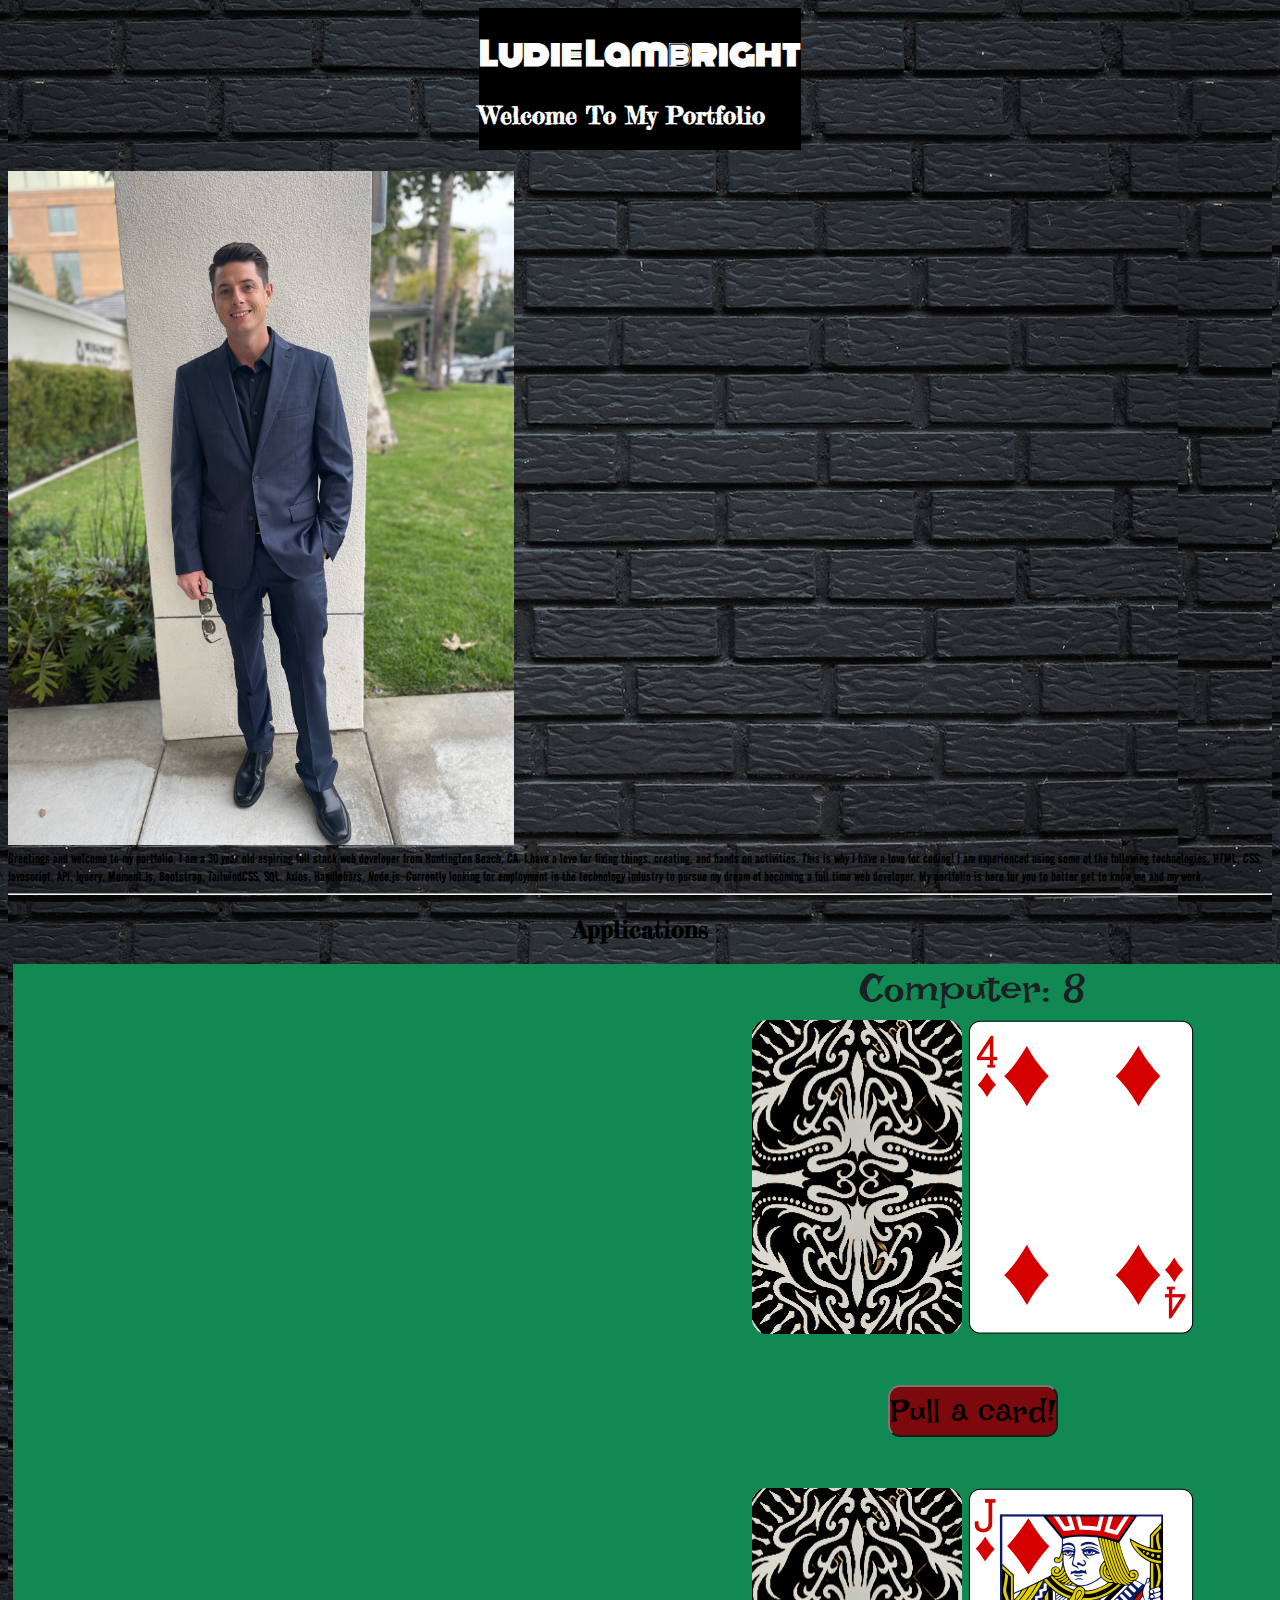
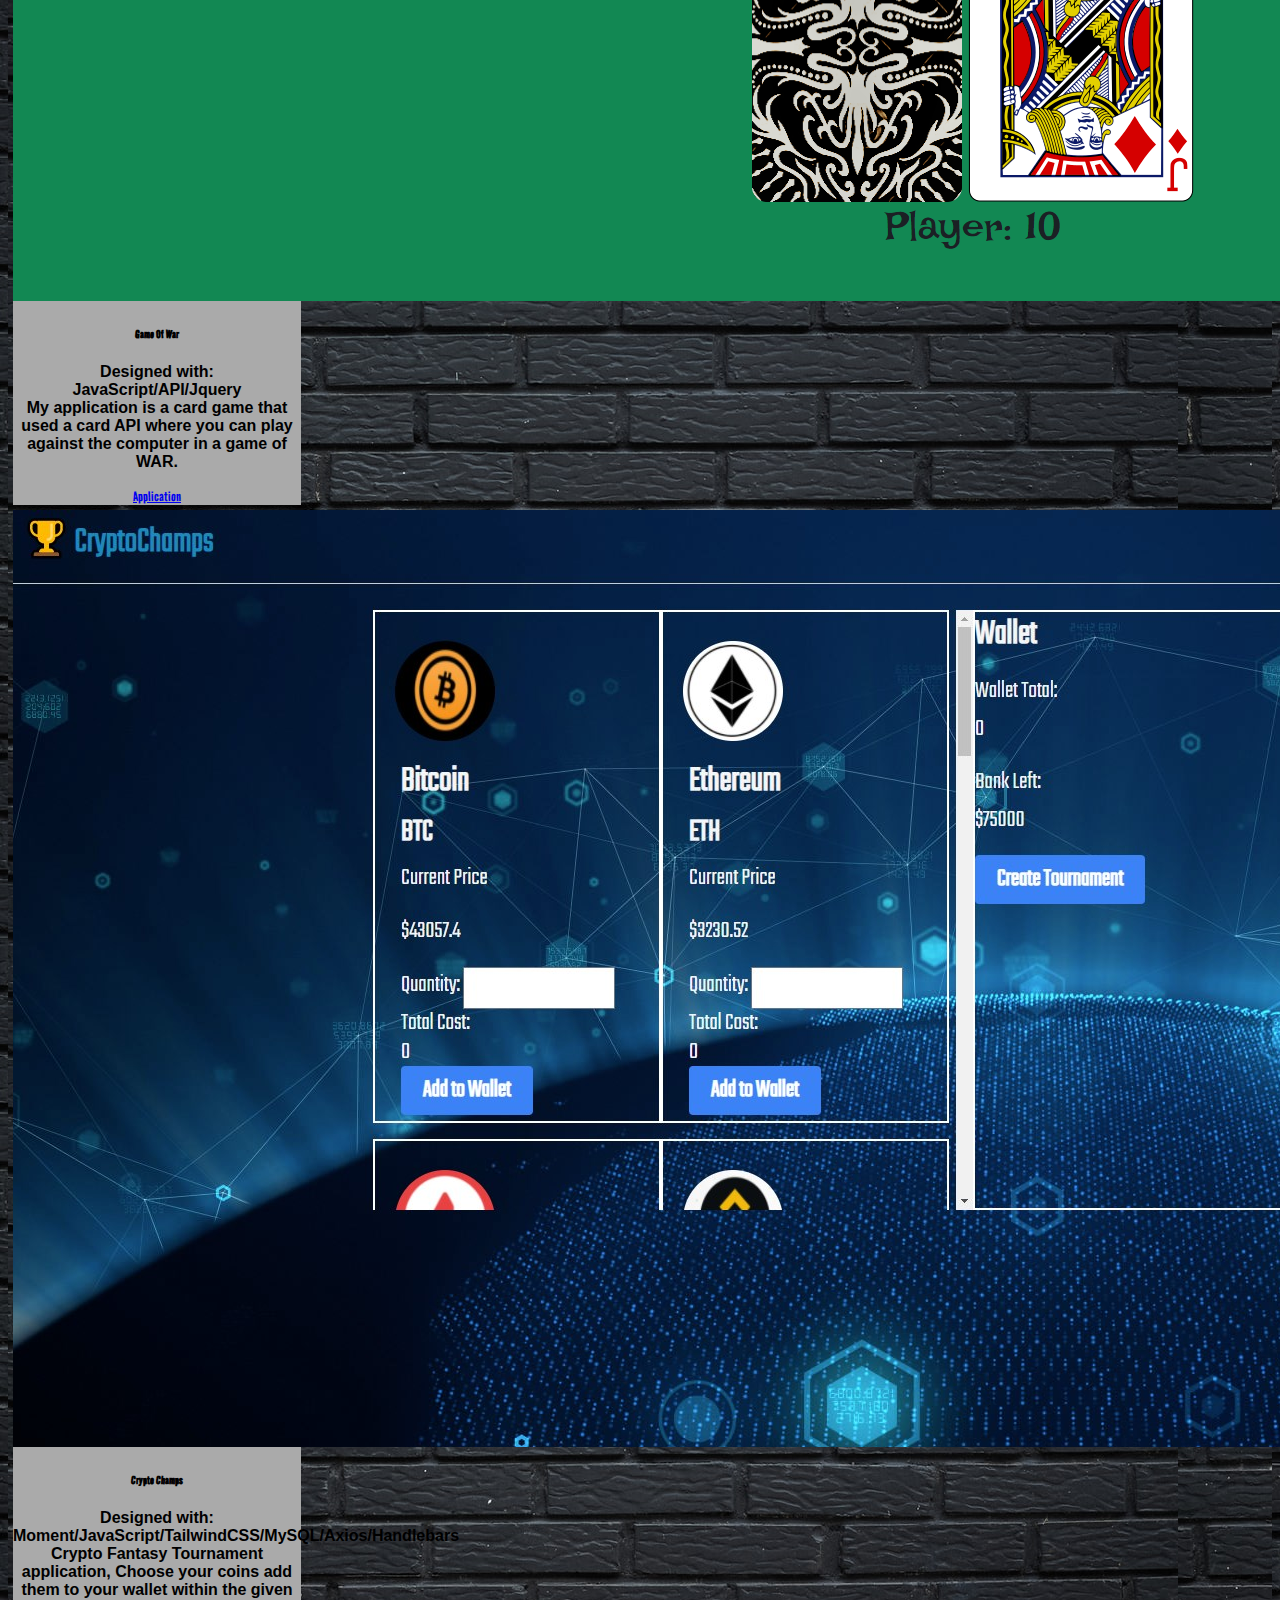
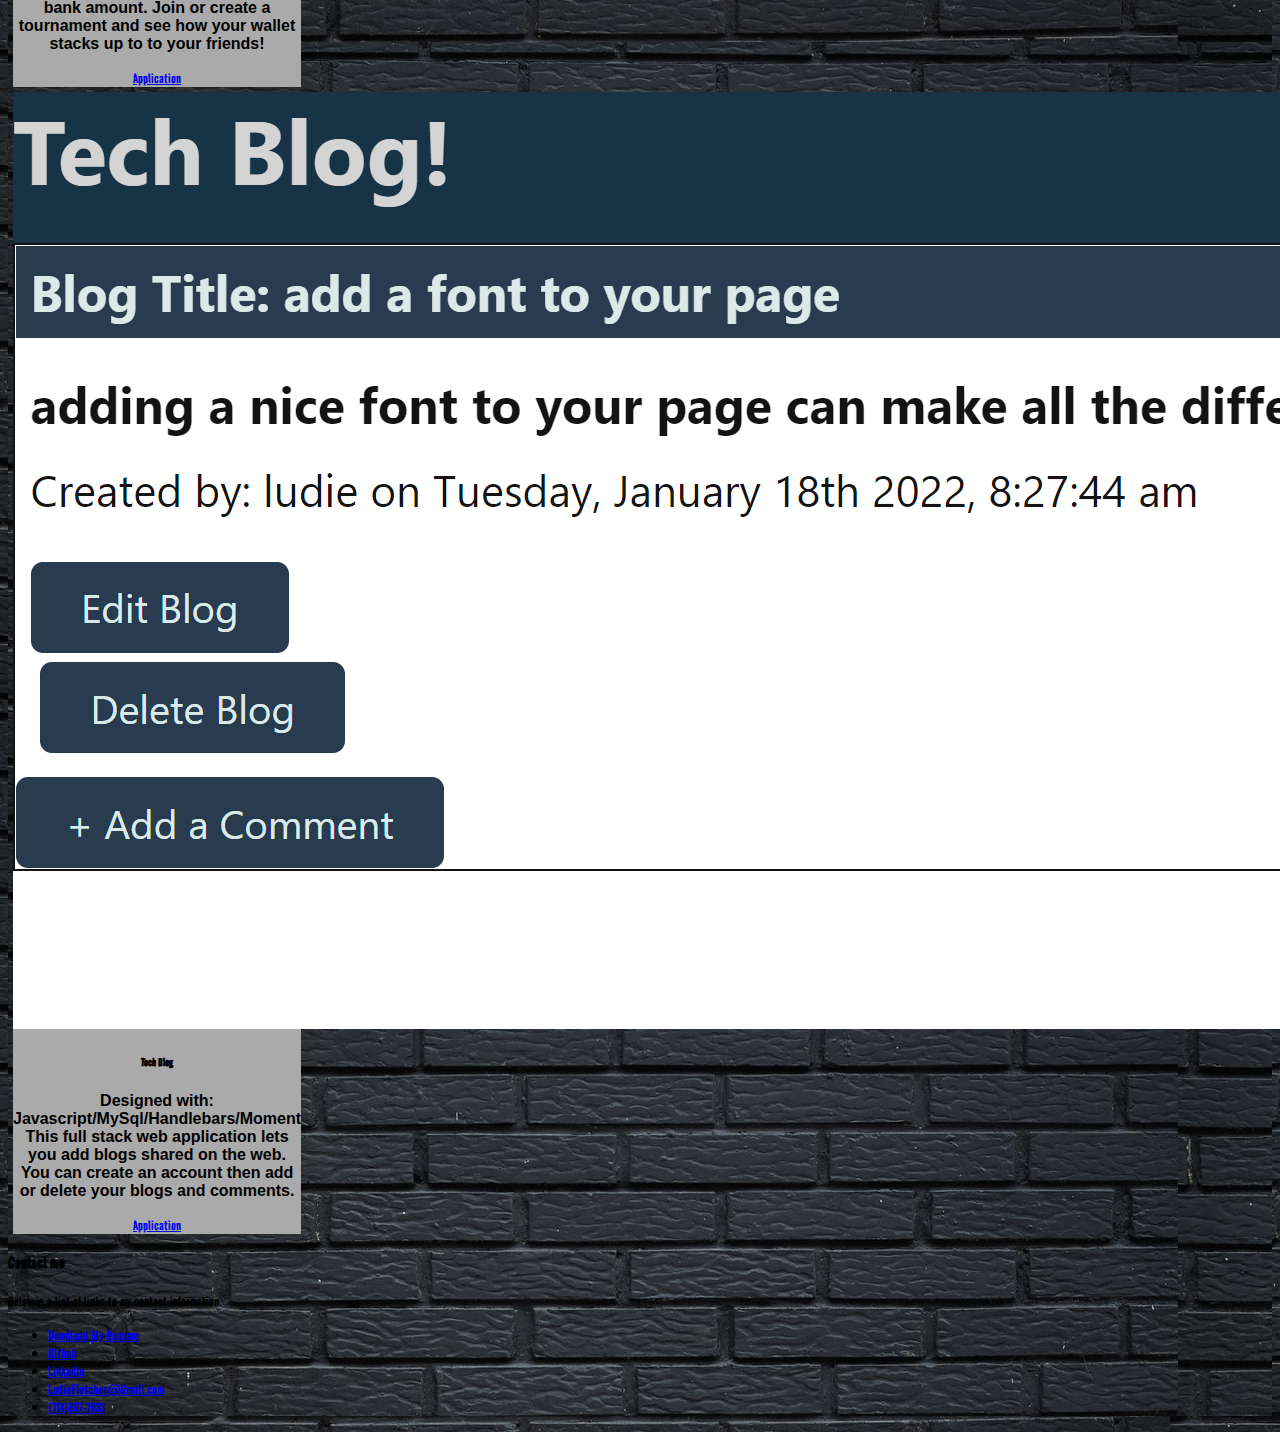
<file: index.html>
<!DOCTYPE html>
<html lang="en">
  <head>
    <meta charset="UTF-8" />
    <meta http-equiv="X-UA-Compatible" content="IE=edge" />
    <meta name="viewport" content="width=device-width, initial-scale=1.0" />
    <link
      href="https://cdn.jsdelivr.net/npm/bootstrap@5.1.3/dist/css/bootstrap.min.css"
      rel="stylesheet"
      integrity="sha384-1BmE4kWBq78iYhFldvKuhfTAU6auU8tT94WrHftjDbrCEXSU1oBoqyl2QvZ6jIW3"
      crossorigin="anonymous"
    />
    <script src="https://ajax.googleapis.com/ajax/libs/jquery/3.5.1/jquery.min.js"></script>
    <title>Ludie Lambright</title>
    <link rel="preconnect" href="https://fonts.googleapis.com" />
    <link rel="preconnect" href="https://fonts.gstatic.com" crossorigin />
    <link
      href="https://fonts.googleapis.com/css2?family=Fredericka+the+Great&family=Monoton&family=Road+Rage&display=swap"
      rel="stylesheet"
    />
    <link rel="stylesheet" href="./style.css" />
  </head>

  <body class="bg-dark bg-gradient text-white">
    <div
      class="p-5 text-white text-center hero-container"
      style="
        background-image: url('https://lernantino-demo.netlify.app/assets/images/02-hero-bg.jpg');
        background-size: cover;
      "
    >
      <div class="name">
        <h1>Ludie Lambright</h1>
        <h2>Welcome To My Portfolio</h2>
      </div>
    </div>
    <div
      style="background-image: url('./img/background.jpg'); margin-top: -48px"
    >
      <div class="container mt-5">
        <div class="row">
          <div class="col-md-12">
            <h2 class="about-me">About Me</h2>
            <div class="d-flex justify-content-center">
              <img
                src="./img/mepicture.jpeg"
                style="max-width: 40%"
                class="rounded-circle my-4 border border-5"
              />
            </div>

            <div class="fs-4">
              Greetings and welcome to my portfolio. I am a 30 year old aspiring
              full stack web developer from Huntington Beach, CA. I have a love
              for fixing things, creating, and hands on activities. This is why
              I have a love for coding! I am experienced using some of the
              following technologies. HTML, CSS, Javascript, API, Jquery,
              Moment.Js, Bootstrap, TailwindCSS, SQL, Axios, Handlebars,
              Node.js. Currently looking for employment in the technology
              industry to pursue my dream of becoming a full time web developer.
              My portfolio is here for you to better get to know me and my work.
            </div>
            <hr class="d-sm-none" />
          </div>
        </div>
      </div>

      <div class="d-inline-block col-lg-12" style="text-align: center">
        <h2 class="my-4">Applications</h2>
        <div
          class="card-container card-deck d-flex"
          style="flex-wrap: wrap; justify-content: center"
        >
          <div
            class="card mx-5 border border-5 card-pad"
            id="card"
            style="width: 18rem"
          >
            <img
              src="./img/game-of-war.png"
              class="card-img-top rounded-circle"
              alt="..."
            />
            <div class="card-body">
              <h5 class="card-title">Game Of War</h5>
              <p class="card-text">
                Designed with:<br />JavaScript/API/Jquery<br />
                My application is a card game that used a card API where you can
                play against the computer in a game of WAR.
              </p>
              <a
                href="https://ahnmac.github.io/group_project_1/"
                class="btn btn-primary"
                >Application</a
              >
            </div>
          </div>

          <div
            class="card mx-5 border border-5 card-pad"
            id="card"
            style="width: 18rem"
          >
            <img
              src="./img/cryptoChamps.jpg"
              class="card-img-top rounded-circle"
              alt="..."
            />
            <div class="card-body">
              <h5 class="card-title">Crypto Champs</h5>
              <p class="card-text">
                Designed with:<br />Moment/JavaScript/TailwindCSS/MySQL/Axios/Handlebars<br />
                Crypto Fantasy Tournament application, Choose your coins add
                them to your wallet within the given bank amount. Join or create
                a tournament and see how your wallet stacks up to to your
                friends!
              </p>
              <a
                href="https://veidul.github.io/CryptoChamps/"
                class="btn btn-primary"
                >Application</a
              >
            </div>
          </div>

          <div
            class="card mx-5 border border-5 card-pad"
            id="card"
            style="width: 18rem"
          >
            <img
              src="./img/techBlog.png"
              class="card-img-top rounded-circle"
              alt="..."
            />
            <div class="card-body">
              <h5 class="card-title">Tech Blog</h5>
              <p class="card-text">
                Designed with:<br />Javascript/MySql/Handlebars/Moment<br />
                This full stack web application lets you add blogs shared on the
                web. You can create an account then add or delete your blogs and
                comments.
              </p>
              <a
                href="https://veidul.github.io/Tech-Blog/"
                class="btn btn-primary"
                >Application</a
              >
            </div>
          </div>
        </div>
      </div>

      <div class="d-flex justify-content-center">
        <div class="text-align-center my-4">
          <h3 class="mt-4">Contact me</h3>
          <div>Below is a list of links to my contact information.</div>
          <ul class="nav nav-pills flex-row">
            <li class="nav-item mx-2">
              <a class="nav-link active" href="./LL2022-Resume.docx"
                >Download My Resume</a
              >
            </li>
            <li class="nav-item mx-2">
              <a class="nav-link active" href="https://github.com/veidul"
                >Github</a
              >
            </li>
            <li class="nav-item mx-2">
              <a
                class="nav-link active"
                href="https://linkedin.com/in/ludielambright"
                >LinkedIn</a
              >
            </li>
            <li class="nav-item mx-2">
              <a class="nav-link disabled" href="#">LudieFletcher@Gmail.com</a>
            </li>
            <li class="nav-item mx-2">
              <a class="nav-link disabled" href="#">(714)867-7633</a>
            </li>
          </ul>
        </div>
      </div>
    </div>

    <script href="./script.js"></script>
  </body>
</html>
</file>
<file: style.css>
*{font-family: 'Road Rage', cursive, sans-serif;}

.fakeimg {
    height: 200px;
    background: #aaa;
  }
  h1{font-family: 'Monoton';}
  h2{
    font-family: 'Fredericka the Great', cursive;
  } 
  p{
      font-family: Verdana, Geneva, Tahoma, sans-serif;
      font-weight: bolder;
      font-size: medium;
  }
  .card{
    height:fit-content;
    color: black;
    background-color: #aaa;
  }
  .nav-item{
    width:fit-content;
    
  }
 .card-pad{
   margin:5px;
 }
  .name{
    /* text-shadow: 5px 5px 5px black; */
    background-color: black;
  color: white;
    
  }
  .hero-container{
    display: flex; 
    justify-content: center;
  }
  .about-me{
    text-align: center;
  }

  body{
    background-image: url("background.jpg");
  }
</file>
